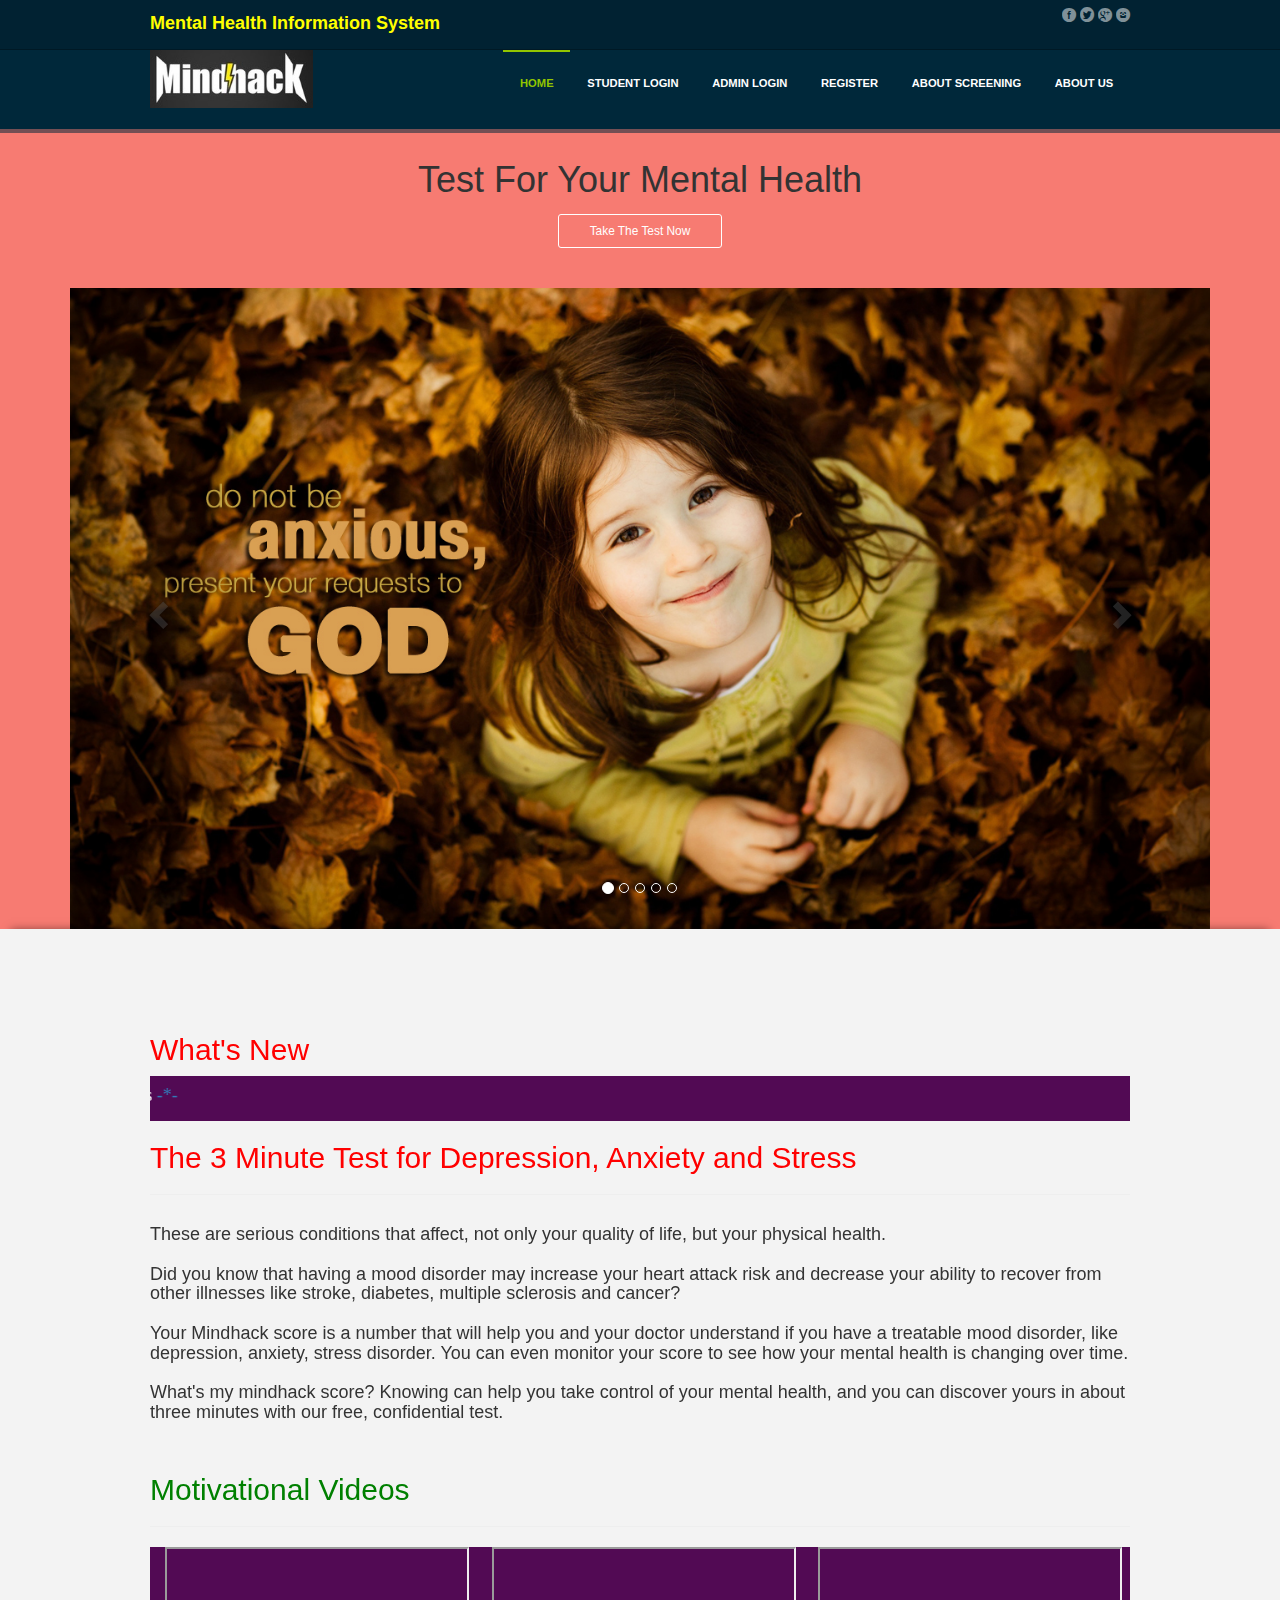
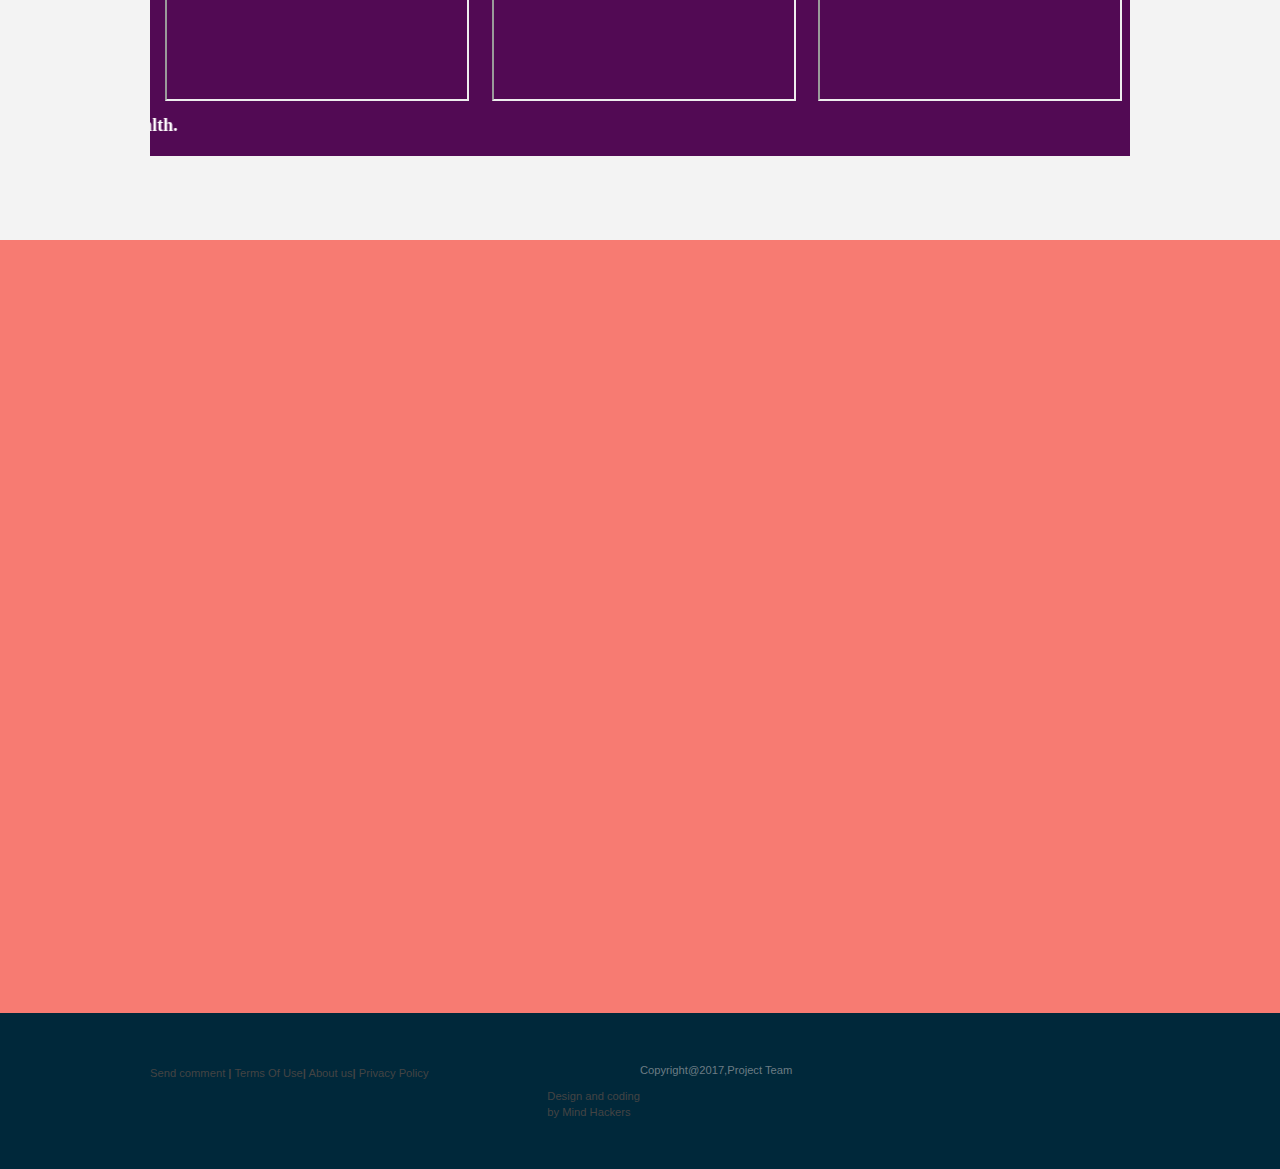
<file: index.html>
<!DOCTYPE html>
<html lang="en-US">
   <head>
      <meta charset="UTF-8">
      <meta name="viewport" content="width=device-width" />
      <title>Mental health information system</title>
      <link rel="stylesheet" href="css/components.css">
      <link rel="stylesheet" href="css/responsee.css">
      <link rel="stylesheet" href="owl-carousel/owl.carousel.css">
      <link rel="stylesheet" href="owl-carousel/owl.theme.css">
	  <link rel="stylesheet" href="https://maxcdn.bootstrapcdn.com/bootstrap/3.3.7/css/bootstrap.min.css">
  <script src="https://ajax.googleapis.com/ajax/libs/jquery/3.2.1/jquery.min.js"></script>
  <script src="https://maxcdn.bootstrapcdn.com/bootstrap/3.3.7/js/bootstrap.min.js"></script>
      <!-- CUSTOM STYLE -->
      <link rel="stylesheet" href="css/template-style.css">
      <link href='http://fonts.googleapis.com/css?family=Open+Sans:400,300,600,700,800&subset=latin,latin-ext' rel='stylesheet' type='text/css'>
      <script type="text/javascript" src="js/jquery-1.8.3.min.js"></script>
      <script type="text/javascript" src="js/jquery-ui.min.js"></script>    
      <script type="text/javascript" src="js/modernizr.js"></script>
      <script type="text/javascript" src="js/responsee.js"></script>
      <script type="text/javascript" src="js/template-scripts.js"></script>
    	  
                 
      <!--[if lt IE 9]>
	      <script src="http://html5shiv.googlecode.com/svn/trunk/html5.js"></script>
        <script src="http://css3-mediaqueries-js.googlecode.com/svn/trunk/css3-mediaqueries.js"></script>
      <![endif]-->
   </head>
   <body class="size-1140" style=" background-color:rgba(244, 67, 54, 0.7) ;">
      <!-- TOP NAV WITH LOGO -->
      <header>
         <div id="topbar">
            <div class="line">
               <div class="s-12 m-6 l-6">

                  <p><strong><h4 style="color:yellow">Mental Health Information System</h4></strong></p>
               </div>
               <div class="s-12 m-6 l-6">
                  <div class="social right">
                    <a href="http://www.facebook.com"><i class="icon-facebook_circle"></i></a> <a href="http://www.twitter.com"><i class="icon-twitter_circle"></i></a> <a href="http://www.googleplus.com"><i class="icon-google_plus_circle"></i></a> <a href="http://www.instagram.com"><i class="icon-instagram_circle"></i></a>
                  </div>
               </div>
            </div>  
         </div> 
         <nav>
            <div class="line">
               <div class="s-12 l-2">

                  <div class="right">
<img src="img/images1.jpg"/></div>

               </div>
               <div class="top-nav s-12 l-10">
                  <p class="nav-text">Custom menu text</p>
                  <ul class="right">
                     <li class="active-item"><a href="home.php">Home</a></li>

                     <li><a href="signin.php">Student Login</a></li> 
                     <li><a href="admin.php">Admin Login</a></li>                    					 
                     <li><a href="signup.php">Register</a></li>
                     <li><a href="services.php">About Screening</a></li>
                     <li><a href="aboutus.php">About Us</a></li>
                  </ul>
               </div>
            </div>
         </nav>
      </header>
<br><br><br>  
      <section>
	  <br><br><br> <br>   
	  <div class=" hover-slide text-center">   
             <div class="line">

               <h1>Test For Your Mental Health</h1>
               <p></p>

               <div class="s-12 m-4 l-2 center"><a class="white-btn" href="signin.php">Take The Test Now</a></div>

            </div>
    </div>
	<br><br>
	  <div class="container">
           <div id="myCarousel" class="carousel slide" data-ride="carousel">
    <!-- Indicators -->
    <ol class="carousel-indicators">
      <li data-target="#myCarousel" data-slide-to="0" class="active"></li>
		<li data-target="#myCarousel" data-slide-to="1"></li>
      <li data-target="#myCarousel" data-slide-to="2"></li>
      <li data-target="#myCarousel" data-slide-to="3"></li>
	  <li data-target="#myCarousel" data-slide-to="4"></li>
	  
    </ol>

    <!-- Wrapper for slides -->
    <div class="carousel-inner">
	
      <div class="item active">
        <img src="img/anxiety.jpg" alt="Los Angeles" width="100%" >
		
      </div>

      <div class="item">
        <img src="img/song.jpg" alt="Chicago" width="100%" >
      </div>
    
      <div class="item">
        <img src="img/green.jpg" alt="New york" width="100%" >
      </div>
	  <div class="item">
        <img src="img/i3.jpg" alt="New york" width="100%" >
      </div>
	  <div class="item">
        <img src="img/think.jpg" alt="Chicago" width="100%" >
      </div>
    </div>

    <!-- Left and right controls -->
    <a class="left carousel-control" href="#myCarousel" data-slide="prev">
      <span class="glyphicon glyphicon-chevron-left"></span>
      <span class="sr-only">Previous</span>
    </a>
    <a class="right carousel-control" href="#myCarousel" data-slide="next">
      <span class="glyphicon glyphicon-chevron-right"></span>
      <span class="sr-only">Next</span>
    </a>
  </div>
  </div>
         
         <!-- FEATURES -->

         <!-- ABOUT US -->
         
        
         <div id="latest-news" >
            <div class="line">
			<h2 style="color:red">What's New</h2> 

			<div class="slideUp" style="background-color:#520a54"id="news-bar">
<marquee direction="right" scrollamount="3" behavior="scroll" onmouseover="this.stop()" onmouseout="this.start()">

<i><h4>
<a style="color:white" href="signin.php" class="hvr-float">Try Our Healthy Living Classes</a><a> -*- </a>
<a style="color:white" href="signin.php" class="hvr-float">Resilency Classes</a><a> -*- </a>
<a style="color:white" href="signin.php" class="hvr-float">Natural Therapy Classes</a><a> -*- </a>
</h4></i>

</marquee>
    </div>
              <h2 style="color:red">The 3 Minute Test for Depression, Anxiety and Stress</h2> 
			  <hr>
              <div class="margin">
			  
                <div class="s-12 m-12">
	 
        <h4><p>These are serious conditions that affect, not only your quality of life, but your
            physical health.<br />
            <br />
            Did you know that having a mood disorder may increase your heart attack risk and
            decrease your ability to recover from other illnesses like stroke, diabetes, multiple
            sclerosis and cancer?<br />
            <br />
            Your Mindhack score is a number that will help you and your doctor understand if you have
            a treatable mood disorder, like depression, anxiety, stress disorder. You can even monitor your score to see how your mental health is
            changing over time.<br />
            <br />
            What's my mindhack score? Knowing can help you take control of your mental health, and you can
            discover yours in about three minutes with our free, confidential test.
            <br /></p></h4>
<br><br>
                    </div>
                  </div>
				  <h2 style="color:green">Motivational Videos</h2> 
			  <hr>
<div class="col-md-2">

 <iframe   src="https://www.youtube.com/embed/KoM3No85uTk?autoplay=0">
</iframe>
</div>
<div class="col-md-offset-2 col-md-2">

 <iframe  src="https://www.youtube.com/embed/udZtsIz3d_U?autoplay=0">
</iframe>
</div> 

<div class="col-md-offset-2 col-md-2 ">
 <iframe   src="https://www.youtube.com/embed/gJPbyHERoYU?autoplay=0">
</iframe>

</div>
<div class="slideUp" style="background-color:#520a54"id="news-bar">
			

<marquee direction="right" scrollamount="3" behavior="scroll" onmouseover="this.stop()" onmouseout="this.start()">

<i><h4>
<label style="color:white" href="signin.php" class="hvr-float">Find joy, peace and contentment in your life & reduce the impact of stress on your health.</label>

</h4></i>

</marquee>
    </div> 
</div> 
               
	</div>
	
         <!-- MAP -->
         <div >  	  
<iframe  src="https://www.google.com/maps/embed?pb=!1m18!1m12!1m3!1d254.43989011936358!2d81.8983539960474!3d25.341992172146952!2m3!1f0!2f39.443592!3f0!3m2!1i1024!2i768!4f35!3m3!1m2!1s0x0%3A0x793f1644785681b1!2sUnited+College+of+Engineering+and+Management!5e1!3m2!1sen!2sin!4v1503742523540" width="1366" height="768" frameborder="0" style="border:0" allowfullscreen>
</iframe>
        </div>
      </section>
      
	  
      <!-- FOOTER -->
      <footer>
         <div class="line">
		 
		 <div class="s-12 l-6">

               <a class="left" href="contact.jsp" title="Responsee - lightweight responsive framework">Send comment			   <b>|</b>
                   <href="aboutus.html" title="Responsee - lightweight responsive framework">Terms Of Use<b>|</b>
	<href="aboutus.html" title="Responsee - lightweight responsive framework">About us<b>|</b>
<href="aboutus.html" title="Responsee - lightweight responsive framework">Privacy Policy</a>
			   </div>
            <div class="s-12 l-6">

               <p>Copyright@2017,Project Team</p>
               
            </div>
            <div class="s-12 l-6">

               <a class="right" href="http://www.myresponsee.com" title="Responsee - lightweight responsive framework">Design and coding<br> by Mind Hackers</a>

            </div>
         </div>
      </footer>
      <script type="text/javascript" src="owl-carousel/owl.carousel.js"></script>
      <script type="text/javascript">
         jQuery(document).ready(function($) {
            var theme_slider = $("#owl-demo");
            $("#owl-demo").owlCarousel({
                navigation: false,
                slideSpeed: 300,
                paginationSpeed: 400,
                autoPlay: 6000,
                addClassActive: true,
             // transitionStyle: "fade",
                singleItem: true
            });
            $("#owl-demo2").owlCarousel({
                slideSpeed: 300,
                autoPlay: true,
                navigation: true,
                navigationText: ["&#xf007","&#xf006"],
                pagination: false,
                singleItem: true
            });
        
            // Custom Navigation Events
            $(".next-arrow").click(function() {
                theme_slider.trigger('owl.next');
            })
            $(".prev-arrow").click(function() {
                theme_slider.trigger('owl.prev');
            })     
        }); 
      </script>
   </body>
</html>
</file>
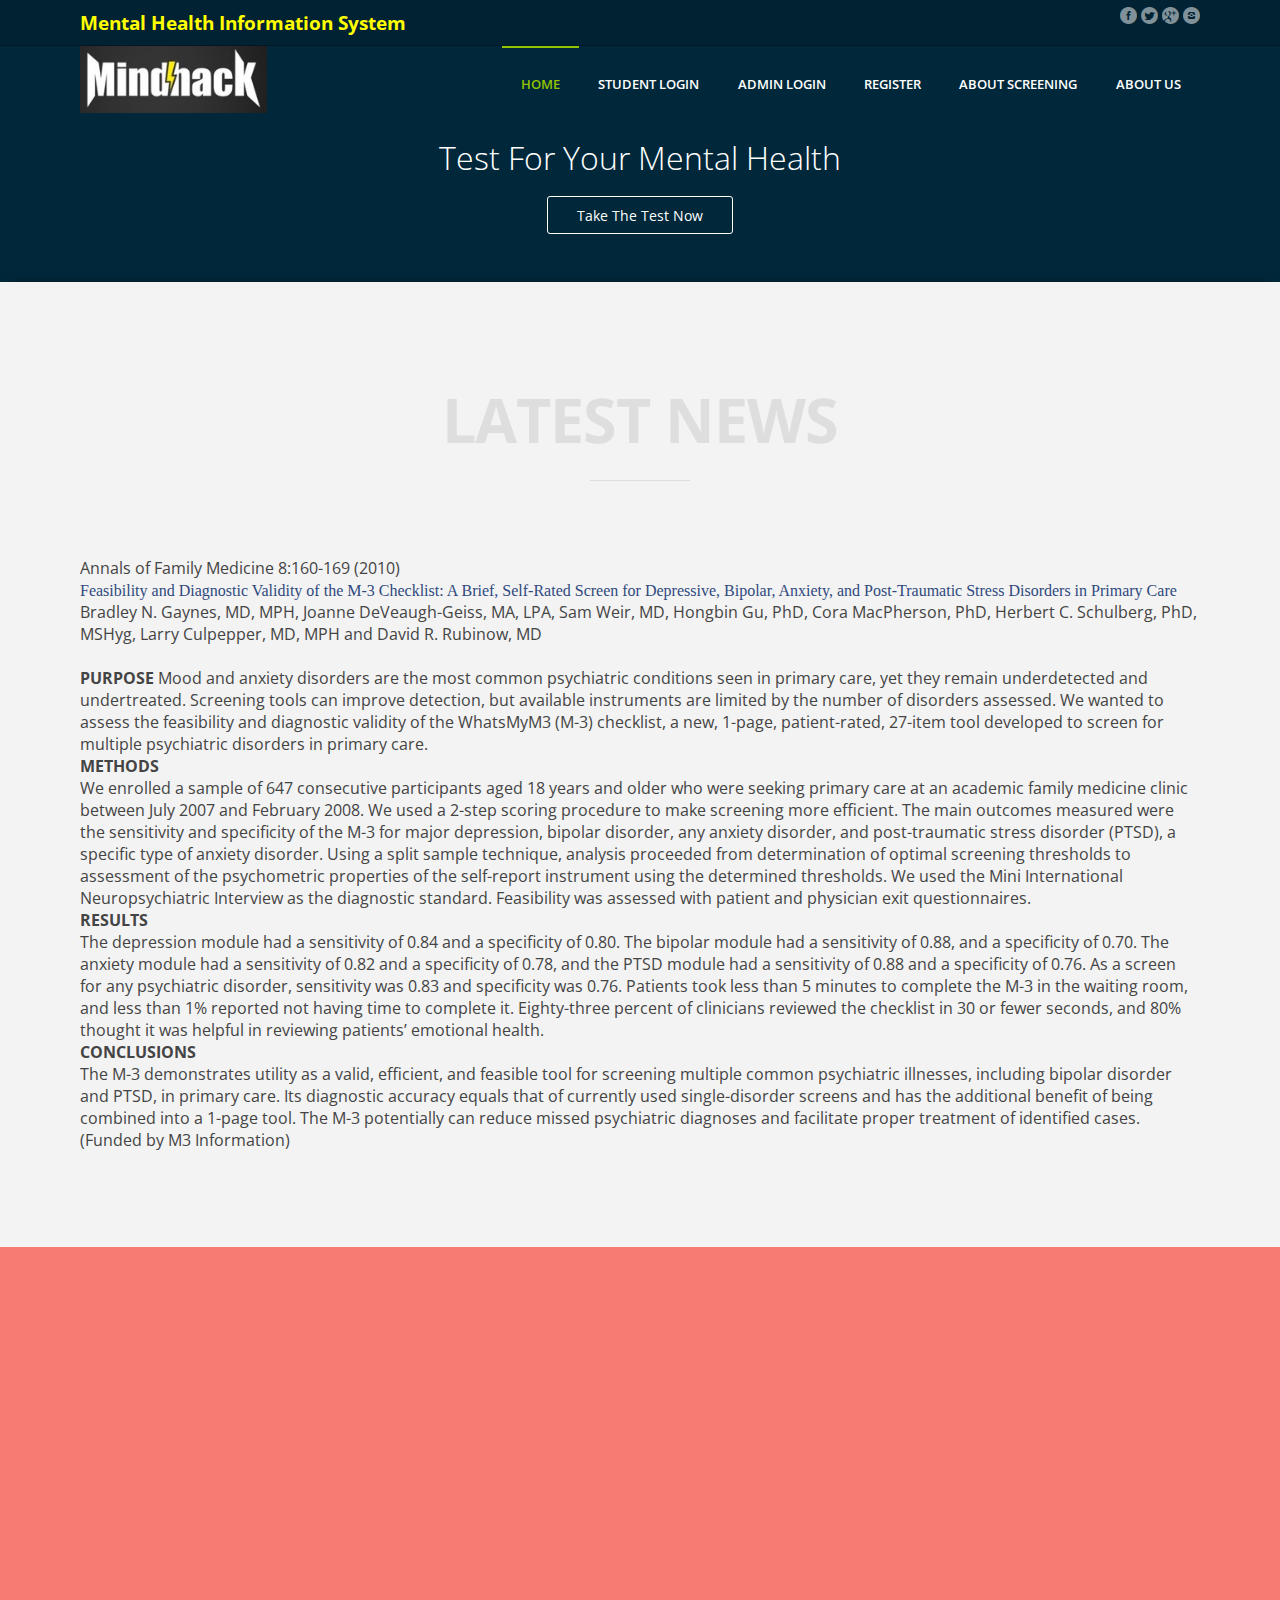
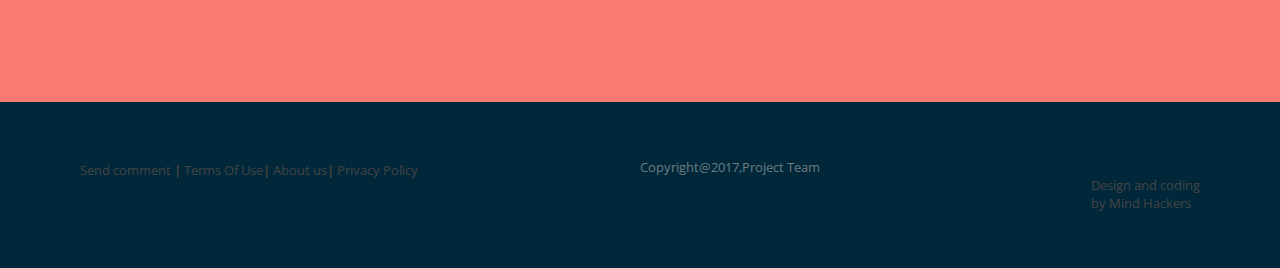
<file: news.html>
<!DOCTYPE html>
<html lang="en-US">
   <head>
      <meta charset="UTF-8">
      <meta name="viewport" content="width=device-width" />
     <title>Mental health information system</title>
      <link rel="stylesheet" href="css/components.css">
      <link rel="stylesheet" href="css/responsee.css">
      <link rel="stylesheet" href="owl-carousel/owl.carousel.css">
      <link rel="stylesheet" href="owl-carousel/owl.theme.css">
      <!-- CUSTOM STYLE -->
      <link rel="stylesheet" href="css/template-style.css">
      <link href='http://fonts.googleapis.com/css?family=Open+Sans:400,300,600,700,800&subset=latin,latin-ext' rel='stylesheet' type='text/css'>
      <script type="text/javascript" src="js/jquery-1.8.3.min.js"></script>
      <script type="text/javascript" src="js/jquery-ui.min.js"></script>    
      <script type="text/javascript" src="js/modernizr.js"></script>
      <script type="text/javascript" src="js/responsee.js"></script>
      <script type="text/javascript" src="js/template-scripts.js"></script> 
                 
      <!--[if lt IE 9]>
	      <script src="http://html5shiv.googlecode.com/svn/trunk/html5.js"></script>
        <script src="http://css3-mediaqueries-js.googlecode.com/svn/trunk/css3-mediaqueries.js"></script>
      <![endif]-->
   </head>
      <body class="size-1140" style=" background-color:rgba(244, 67, 54, 0.7) ;">

      <!-- TOP NAV WITH LOGO -->
      <header>
         <div id="topbar">
            <div class="line">
               <div class="s-12 m-6 l-6">

                    <p><strong><h4 style="color:yellow">Mental Health Information System</h4></strong></p>

               </div>
               <div class="s-12 m-6 l-6">
                  <div class="social right">
                   <a href="http://www.facebook.com"><i class="icon-facebook_circle"></i></a> <a href="http://www.twitter.com"><i class="icon-twitter_circle"></i></a> <a href="http://www.googleplus.com"><i class="icon-google_plus_circle"></i></a> <a href="http://www.instagram.com"><i class="icon-instagram_circle"></i></a>
                  </div>
               </div>
            </div>  
         </div> 
         <nav>
            <div class="line">
               <div class="s-12 l-2">

<div class="right">
<img src="img/images1.jpg"/></div>
               </div>
               <div class="top-nav s-12 l-10">
                  <p class="nav-text">Custom menu text</p>
                  <ul class="right">
                     <li class="active-item"><a href="home.php">Home</a></li>

                     <li><a href="signin.php">Student Login</a></li> 
                     <li><a href="admin.php">Admin Login</a></li>                    					 
                     <li><a href="signup.php">Register</a></li>
                     <li><a href="services.php">About Screening</a></li>
                     <li><a href="aboutus.php">About Us</a></li>
                  </ul>
               </div>
            </div>
         </nav>
      </header> 
      <section>
         
         <!-- FIRST BLOCK -->
         <div id="first-block">
             <div class="line">
<br><br><br><br>
               <h1>Test For Your Mental Health</h1>
               <p></p>

               <div class="s-12 m-4 l-2 center"><a class="white-btn" href="signin.php">Take The Test Now</a></div>

            </div>
         </div>
         <!-- FEATURES -->

         <!-- ABOUT US -->
         
        
         <div id="latest-news">
            <div class="line">
              <h2 class="section-title">Latest News</h2> 
              <div class="margin">
                <div class="s-12">
                  
                   Annals of Family Medicine 8:160-169 (2010)
</b>
<p><i>
<font color="#2f497e">
Feasibility and Diagnostic Validity of the M-3 Checklist: A Brief, Self-Rated Screen for Depressive, Bipolar, Anxiety, and Post-Traumatic Stress Disorders in Primary Care
</p></i></font color = blue>
Bradley N. Gaynes, MD, MPH, Joanne DeVeaugh-Geiss, MA, LPA, Sam Weir, MD, Hongbin Gu, PhD, Cora MacPherson, PhD, Herbert C. Schulberg, PhD, MSHyg, Larry Culpepper, MD, MPH and David R. Rubinow, MD <br>
</br>
<b>
<p>
PURPOSE 
</b>
Mood and anxiety disorders are the most common psychiatric conditions seen in primary care, yet they remain underdetected and undertreated. Screening tools can improve detection, but available instruments are limited by the number of disorders assessed. We wanted to assess the feasibility and diagnostic validity of the WhatsMyM3 (M-3) checklist, a new, 1-page, patient-rated, 27-item tool developed to screen for multiple psychiatric disorders in primary care. <b></b>
</p>
<b>
METHODS
</b></p>
We enrolled a sample of 647 consecutive participants aged 18 years and older who were seeking primary care at an academic family medicine clinic between July 2007 and February 2008. We used a 2-step scoring procedure to make screening more efficient. The main outcomes measured were the sensitivity and specificity of the M-3 for major depression, bipolar disorder, any anxiety disorder, and post-traumatic stress disorder (PTSD), a specific type of anxiety disorder. Using a split sample technique, analysis proceeded from determination of optimal screening thresholds to assessment of the psychometric properties of the self-report instrument using the determined thresholds. We used the Mini International Neuropsychiatric Interview as the diagnostic standard. Feasibility was assessed with patient and physician exit questionnaires. 
</p>
<b>
RESULTS 
</b></p>
The depression module had a sensitivity of 0.84 and a specificity of 0.80. The bipolar module had a sensitivity of 0.88, and a specificity of 0.70. The anxiety module had a sensitivity of 0.82 and a specificity of 0.78, and the PTSD module had a sensitivity of 0.88 and a specificity of 0.76. As a screen for any psychiatric disorder, sensitivity was 0.83 and specificity was 0.76. Patients took less than 5 minutes to complete the M-3 in the waiting room, and less than 1% reported not having time to complete it. Eighty-three percent of clinicians reviewed the checklist in 30 or fewer seconds, and 80% thought it was helpful in reviewing patients’ emotional health. 
</p>
<b>
CONCLUSIONS 
</b></p>
The M-3 demonstrates utility as a valid, efficient, and feasible tool for screening multiple common psychiatric illnesses, including bipolar disorder and PTSD, in primary care. Its diagnostic accuracy equals that of currently used single-disorder screens and has the additional benefit of being combined into a 1-page tool. The M-3 potentially can reduce missed psychiatric diagnoses and facilitate proper treatment of identified cases. 

</p>
(Funded by M3 Information)
&nbsp;
              
            </p>
        </div> 
                    
                </div>  
              </div>
            </div>
         </div>          
        
         <!-- MAP -->
         <div id="map-block">  	  
            <iframe src="https://www.google.com/maps/embed?pb=!1m18!1m12!1m3!1d1247814.3661917313!2d16.569872019090596!3d48.23131953825178!2m3!1f0!2f0!3f0!3m2!1i1024!2i768!4f13.1!3m3!1m2!1s0x476c8cbf758ecb9f%3A0xddeb1d26bce5eccf!2sGallayova+2150%2F19%2C+841+02+D%C3%BAbravka!5e0!3m2!1ssk!2ssk!4v1440344568394" width="100%" height="450" frameborder="0" style="border:0"></iframe>
         </div>
      </section>
	  
      <!-- FOOTER -->
      <footer>
         <div class="line">
		 
		 <div class="s-12 l-6">

               <a class="left" href="contact.jsp" title="Responsee - lightweight responsive framework">Send comment			   <b>|</b>
                   <href="aboutus.html" title="Responsee - lightweight responsive framework">Terms Of Use<b>|</b>
	<href="aboutus.html" title="Responsee - lightweight responsive framework">About us<b>|</b>
<href="aboutus.html" title="Responsee - lightweight responsive framework">Privacy Policy</a>
			   </div>
            <div class="s-12 l-6">

               <p>Copyright@2017,Project Team</p>
               
            </div>
            <div class="s-12 l-6">

               <a class="right" href="http://www.myresponsee.com" title="Responsee - lightweight responsive framework">Design and coding<br>by Mind Hackers</a>

            </div>
         </div>
      </footer>
      <script type="text/javascript" src="owl-carousel/owl.carousel.js"></script>
      <script type="text/javascript">
         jQuery(document).ready(function($) {
            var theme_slider = $("#owl-demo");
            $("#owl-demo").owlCarousel({
                navigation: false,
                slideSpeed: 300,
                paginationSpeed: 400,
                autoPlay: 6000,
                addClassActive: true,
             // transitionStyle: "fade",
                singleItem: true
            });
            $("#owl-demo2").owlCarousel({
                slideSpeed: 300,
                autoPlay: true,
                navigation: true,
                navigationText: ["&#xf007","&#xf006"],
                pagination: false,
                singleItem: true
            });
        
            // Custom Navigation Events
            $(".next-arrow").click(function() {
                theme_slider.trigger('owl.next');
            })
            $(".prev-arrow").click(function() {
                theme_slider.trigger('owl.prev');
            })     
        }); 
      </script>
   </body>
</html>
</file>
<file: css/components.css>
/*
 * Components CSS - v3 - 2015-08-22
 * http://www.myresponsee.com
 * Copyright 2015, Vision Design - graphic zoo
 * Free to use under the MIT license.
*/
/* Tabs */
.tab-item {
  background: none repeat scroll 0 0 #fff;
  display: none;
  padding: 1.25em 0;
}
.tab-item.tab-active {
  display: block;
}
.tab-content > .tab-label {
  display: none;
}
.tab-nav > .tab-label {
  float:left;
}
a.tab-label, a.tab-label:link, a.tab-label:visited, a.tab-label:hover {
  background: none repeat scroll 0 0 #262626;
  color: #fff;
  margin-right: 1px;
  padding: 0.625em 1.25em;
  transition: background 0.20s linear 0s;
  -o-transition: background 0.20s linear 0s;
  -ms-transition: background 0.20s linear 0s;
  -moz-transition: background 0.20s linear 0s;
  -webkit-transition: background 0.20s linear 0s;
}
a.tab-label:hover,a.tab-label.active-btn {
  background: none repeat scroll 0 0 #999;
}
.tab-label.active-btn {
  cursor: default;
}
.tab-content {
  text-align: left;
}
@media screen and (max-width:768px) {    
  .tab-nav > .tab-label {
    margin: 0.5px 0;
    width: 100%;
  }
}
/* Custom forms */
form.customform input, form.customform select, form.customform textarea, form.customform button {
 font-size:0.9em;
 font-family:inherit;
 margin-bottom:1.25em;
} 
form.customform input, form.customform select {height: 2.7em;}
form.customform input, form.customform textarea, form.customform select { 
 background: none repeat scroll 0 0 #F5F5F5;
 transition: background 0.20s linear 0s;
 -o-transition: background 0.20s linear 0s;
 -ms-transition: background 0.20s linear 0s;
 -moz-transition: background 0.20s linear 0s;
 -webkit-transition: background 0.20s linear 0s;
}
form.customform input:hover, form.customform textarea:hover, form.customform select:hover, form.customform input:focus, form.customform textarea:focus, form.customform select:focus {background: none repeat scroll 0 0 #fff;}
form.customform input, form.customform textarea, form.customform select {
 background: none repeat scroll 0 0 #F5F5F5;
 border: 1px solid #E0E0E0;
 padding: 0.625em;
 width: 100%;
}
form.customform input[type="file"] {
 border: 1px solid #E0E0E0;
 height: auto;
 max-height: 2.7em;
 min-height: 2.7em;
 padding: 0.4em;
 width: 100%;
}
form.customform input[type="radio"], form.customform input[type="checkbox"] {
 margin-right: 0.625em;
 width:auto;
 padding:0;
 height:auto;
}
form.customform option {padding: 0.625em;}
form.customform select[multiple="multiple"] {height: auto;}
form.customform button {
 width: 100%;
 background: none repeat scroll 0 0 #444;
 border: 0 none;
 color: #fff;
 height: 2.7em;
 padding: 0.625em;
 cursor:pointer;
 width: 100%;
 transition: background 0.20s linear 0s;
 -o-transition: background 0.20s linear 0s;
 -ms-transition: background 0.20s linear 0s;
 -moz-transition: background 0.20s linear 0s;
 -webkit-transition: background 0.20s linear 0s;
}	
form.customform button:hover {background: none repeat scroll 0 0 #666;}
/* Icon font - MFG labs */
@font-face {
  font-family: 'mfg';
    src: url('../font/mfglabsiconset-webfont.eot');
    src: url('../font/mfglabsiconset-webfont.svg#mfg_labs_iconsetregular') format('svg'),
   		   url('../font/mfglabsiconset-webfont.eot?#iefix') format('embedded-opentype'),
         url('../font/mfglabsiconset-webfont.woff') format('woff'),
         url('../font/mfglabsiconset-webfont.ttf') format('truetype');
    font-weight: normal;
    font-style: normal;
}
i, .icon {
  font-family: 'mfg';
  font-size: 1em;
  font-style: normal;
  font-weight: normal;
  color:#e3e3e3;
}
.icon2x {font-size: 2em;}
.icon3x {font-size: 3em;}
.gradient {
  color: #999;
  text-shadow: 1px 1px 1px rgba(27, 27, 27, 0.19);
  transition: all 0.1s ease-in-out 0s;
}
.gradient:hover, .gradient .current {
  color: #eee;
  text-shadow: 0 0 3px rgba(255, 255, 255, 0.25);
}
.icon-cloud:before { content: "\2601"; }
.icon-at:before { content: "\0040"; }
.icon-plus:before { content: "\002B"; }
.icon-minus:before { content: "\2212"; }
.icon-arrow_up:before { content: "\2191"; }
.icon-arrow_down:before { content: "\2193"; }
.icon-arrow_right:before { content: "\2192"; }
.icon-arrow_left:before { content: "\2190"; }
.icon-chevron_down:before { content: "\f004"; }
.icon-chevron_up:before { content: "\f005"; }
.icon-chevron_right:before { content: "\f006"; }
.icon-chevron_left:before { content: "\f007"; }
.icon-reorder:before { content: "\f008"; }
.icon-list:before { content: "\f009"; }
.icon-reorder_square:before { content: "\f00a"; }
.icon-reorder_square_line:before { content: "\f00b"; }
.icon-coverflow:before { content: "\f00c"; }
.icon-coverflow_line:before { content: "\f00d"; }
.icon-pause:before { content: "\f00e"; }
.icon-play:before { content: "\f00f"; }
.icon-step_forward:before { content: "\f010"; }
.icon-step_backward:before { content: "\f011"; }
.icon-fast_forward:before { content: "\f012"; }
.icon-fast_backward:before { content: "\f013"; }
.icon-cloud_upload:before { content: "\f014"; }
.icon-cloud_download:before { content: "\f015"; }
.icon-data_science:before { content: "\f016"; }
.icon-data_science_black:before { content: "\f017"; }
.icon-globe:before { content: "\f018"; }
.icon-globe_black:before { content: "\f019"; }
.icon-math_ico:before { content: "\f01a"; }
.icon-math:before { content: "\f01b"; }
.icon-math_black:before { content: "\f01c"; }
.icon-paperplane_ico:before { content: "\f01d"; }
.icon-paperplane:before { content: "\f01e"; }
.icon-paperplane_black:before { content: "\f01f"; }
.icon-color_balance:before { content: "\f020"; }
.icon-star:before { content: "\2605"; }
.icon-star_half:before { content: "\f022"; }
.icon-star_empty:before { content: "\2606"; }
.icon-star_half_empty:before { content: "\f024"; }
.icon-reload:before { content: "\f025"; }
.icon-heart:before { content: "\2665"; }
.icon-heart_broken:before { content: "\f028"; }
.icon-hashtag:before { content: "\f029"; }
.icon-reply:before { content: "\f02a"; }
.icon-retweet:before { content: "\f02b"; }
.icon-signin:before { content: "\f02c"; }
.icon-signout:before { content: "\f02d"; }
.icon-download:before { content: "\f02e"; }
.icon-upload:before { content: "\f02f"; }
.icon-placepin:before { content: "\f031"; }
.icon-display_screen:before { content: "\f032"; }
.icon-tablet:before { content: "\f033"; }
.icon-smartphone:before { content: "\f034"; }
.icon-connected_object:before { content: "\f035"; }
.icon-lock:before { content: "\F512"; }
.icon-unlock:before { content: "\F513"; }
.icon-camera:before { content: "\F4F7"; }
.icon-isight:before { content: "\f039"; }
.icon-video_camera:before { content: "\f03a"; }
.icon-random:before { content: "\f03b"; }
.icon-message:before { content: "\F4AC"; }
.icon-discussion:before { content: "\f03d"; }
.icon-calendar:before { content: "\F4C5"; }
.icon-ringbell:before { content: "\f03f"; }
.icon-movie:before { content: "\f040"; }
.icon-mail:before { content: "\2709"; }
.icon-pen:before { content: "\270F"; }
.icon-settings:before { content: "\9881"; }
.icon-measure:before { content: "\f044"; }
.icon-vector:before { content: "\f045"; }
.icon-vector_pen:before { content: "\2712"; }
.icon-mute_on:before { content: "\f047"; }
.icon-mute_off:before { content: "\f048"; }
.icon-home:before { content: "\2302"; }
.icon-sheet:before { content: "\f04a"; }
.icon-arrow_big_right:before { content: "\21C9"; }
.icon-arrow_big_left:before { content: "\21C7"; }
.icon-arrow_big_down:before { content: "\21CA"; }
.icon-arrow_big_up:before { content: "\21C8"; }
.icon-dribbble_circle:before { content: "\f04f"; }
.icon-dribbble:before { content: "\f050"; }
.icon-facebook_circle:before { content: "\f051"; }
.icon-facebook:before { content: "\f052"; }
.icon-git_circle_alt:before { content: "\f053"; }
.icon-git_circle:before { content: "\f054"; }
.icon-git:before { content: "\f055"; }
.icon-octopus:before { content: "\f056"; }
.icon-twitter_circle:before { content: "\f057"; }
.icon-twitter:before { content: "\f058"; }
.icon-google_plus_circle:before { content: "\f059"; }
.icon-google_plus:before { content: "\f05a"; }
.icon-linked_in_circle:before { content: "\f05b"; }
.icon-linked_in:before { content: "\f05c"; }
.icon-instagram:before { content: "\f05d"; }
.icon-instagram_circle:before { content: "\f05e"; }
.icon-mfg_icon:before { content: "\f05f"; }
.icon-xing:before { content: "\F532"; }
.icon-xing_circle:before { content: "\F533"; }
.icon-mfg_icon_circle:before { content: "\f060"; }
.icon-user:before { content: "\f061"; }
.icon-user_male:before { content: "\f062"; }
.icon-user_female:before { content: "\f063"; }
.icon-users:before { content: "\f064"; }
.icon-file_open:before { content: "\F4C2"; }
.icon-file_close:before { content: "\f067"; }
.icon-file_alt:before { content: "\f068"; }
.icon-file_close_alt:before { content: "\f069"; }
.icon-attachment:before { content: "\f06a"; }
.icon-check:before { content: "\2713"; }
.icon-cross_mark:before { content: "\274C"; }
.icon-cancel_circle:before { content: "\F06E"; }
.icon-check_circle:before { content: "\f06d"; }
.icon-magnifying:before { content: "\F50D"; }
.icon-inbox:before { content: "\f070"; }
.icon-clock:before { content: "\23F2"; }
.icon-stopwatch:before { content: "\23F1"; }
.icon-hourglass:before { content: "\231B"; }
.icon-trophy:before { content: "\f074"; }
.icon-unlock_alt:before { content: "\F075"; }
.icon-lock_alt:before { content: "\F510"; }
.icon-arrow_doubled_right:before { content: "\21D2"; }
.icon-arrow_doubled_left:before { content: "\21D0"; }
.icon-arrow_doubled_down:before { content: "\21D3"; }
.icon-arrow_doubled_up:before { content: "\21D1"; }
.icon-link:before { content: "\f07B"; }
.icon-warning:before { content: "\2757"; }
.icon-warning_alt:before { content: "\2755"; }
.icon-magnifying_plus:before { content: "\f07E"; }
.icon-magnifying_minus:before { content: "\f07F"; }
.icon-white_question:before { content: "\2754"; }
.icon-black_question:before { content: "\2753"; }
.icon-stop:before { content: "\f080"; }
.icon-share:before { content: "\f081"; }
.icon-eye:before { content: "\f082"; }
.icon-trash_can:before { content: "\f083"; }
.icon-hard_drive:before { content: "\f084"; }
.icon-information_black:before { content: "\f085"; }
.icon-information_white:before { content: "\f086"; }
.icon-printer:before { content: "\f087"; }
.icon-letter:before { content: "\f088"; }
.icon-soundcloud:before { content: "\f089"; }
.icon-soundcloud_circle:before { content: "\f08A"; }
.icon-anchor:before { content: "\2693"; }
.icon-female_sign:before { content: "\2640"; }
.icon-male_sign:before { content: "\2642"; }
.icon-joystick:before { content: "\F514"; }
.icon-high_voltage:before { content: "\26A1"; }
.icon-fire:before { content: "\F525"; }
.icon-newspaper:before { content: "\F4F0"; }
.icon-chart:before { content: "\F526"; }
.icon-spread:before { content: "\F527"; }
.icon-spinner_1:before { content: "\F528"; }
.icon-spinner_2:before { content: "\F529"; }
.icon-chart_alt:before { content: "\F530"; }
.icon-label:before { content: "\F531"; }
.icon-brush:before { content: "\E000"; }
.icon-refresh:before { content: "\E001"; }
.icon-node:before { content: "\E002"; }
.icon-node_2:before { content: "\E003"; }
.icon-node_3:before { content: "\E004"; }
.icon-link_2_nodes:before { content: "\E005"; }
.icon-link_3_nodes:before { content: "\E006"; }
.icon-link_loop_nodes:before { content: "\E007"; }
.icon-node_size:before { content: "\E008"; }
.icon-node_color:before { content: "\E009"; }
.icon-layout_directed:before { content: "\E010"; }
.icon-layout_radial:before { content: "\E011"; }
.icon-layout_hierarchical:before { content: "\E012"; }
.icon-node_link_direction:before { content: "\E013"; }
.icon-node_link_short_path:before { content: "\E014"; }
.icon-node_cluster:before { content: "\E015"; }
.icon-display_graph:before { content: "\E016"; }
.icon-node_link_weight:before { content: "\E017"; }
.icon-more_node_links:before { content: "\E018"; }
.icon-node_shape:before { content: "\E00A"; }
.icon-node_icon:before { content: "\E00B"; }
.icon-node_text:before { content: "\E00C"; }
.icon-node_link_text:before { content: "\E00D"; }
.icon-node_link_color:before { content: "\E00E"; }
.icon-node_link_shape:before { content: "\E00F"; }
.icon-credit_card:before { content: "\F4B3"; }
.icon-disconnect:before { content: "\F534"; }
.icon-graph:before { content: "\F535"; }
.icon-new_user:before { content: "\F536"; }
</file>
<file: css/responsee.css>
/*
 * Responsee CSS - v3 - 2015-08-22
 * http://www.myresponsee.com
 * Copyright 2015, Vision Design - graphic zoo
 * Free to use under the MIT license.
*/
* {  
  -webkit-box-sizing:border-box;
	-moz-box-sizing:border-box;
	box-sizing:border-box;
	margin:0;	
  }
body {
	background:none repeat scroll 0 0 #d3d3d3;
	font-size:100%;
  font-family:"Open Sans",Arial,sans-serif;
  color:#444;
  }
h1, h2, h3, h4, h5, h6 {
  color:#444;
  font-weight: normal;
  margin:0.2em 0 0.2em 0;    
}
h1 {font-size:2.4em;}
h2 {font-size:2em;}  
h3 {font-size:1.6em;}  
h4 {font-size:1.2em;}  
h5 {font-size:1em;}  
h6 {font-size:0.9em;}    
a, a:link, a:visited, a:hover, a:active {
	text-decoration:none;
  color:#444;
	}
img {
  border:0;
  display:block;
	height:auto;
	max-width:100%;
  width:auto;
	}
.owl-item img, .full-img {
  max-width: none;
	width:100%;
	}  
table {
	background:none repeat scroll 0 0 #fff;
	border:1px solid #D0D0D0;
	border-collapse:collapse;
	border-spacing:0;
	text-align:left;
	width:100%;
	}
table tr td, table tr th {padding:0.625em;}
table tfoot, table thead {background:none repeat scroll 0 0 #e0e0e0;}
table tr:nth-of-type(2n) {background:none repeat scroll 0 0 #e0e0e0;}
th {border-right:1px solid #fff;}
td {border-right:1px solid #e0e0e0;}
.size-960 .line {
  margin:0 auto;
  max-width:60em;
  padding:0 0.625em;
}
.size-1140 .line {
  margin:0 auto;
  max-width:71.25em;
  padding:0 0.625em;
}
.size-960.align-content-left .line,.size-1140.align-content-left .line {margin-left:0;}
form {line-height:1.4em;}
nav {
  display:block;
  width:100%;
  background:#262626;
}
.line:after,nav:after,.center:after,.box:after {
  clear:both;
  content:".";
  display:block;
  height:0;
  line-height:0;
  visibility:hidden;
}
.top-nav ul {padding:0;}
.top-nav ul ul {
  position:absolute;
  background:#262626;
}
.top-nav li {
  float:left;
  list-style:none outside none;
  cursor:pointer;
}
.top-nav li a {
  padding:1.25em;
  display:block;
  color:#fff; 
}
.top-nav li ul li a {
  background:none repeat scroll 0 0 #222;
  min-width:100%;
  padding:0.625em;
}
.top-nav li a:hover, .aside-nav li a:hover {background:#999;}
.top-nav li ul {display:none;}
.top-nav li ul li {
  float:none;
  list-style:none outside none;
  min-width:100%;
  padding:0;
}
.top-nav li ul li ul li {
  float:none;
  list-style:none outside none;
  min-width:100%;
  padding:0;
}
.count-number {
  background:none repeat scroll 0 0 #777;
  -webkit-border-radius:10em;
  -moz-border-radius:10em;
  border-radius:10em;
  display:inline-block;
  font-size:0.7em;
  line-height:1.8em;
  margin-left:0.3125em;
  text-align:center;
  width:1.8em;  
  color:#fff; 
  margin-bottom:-0.3125em; 
}
ul.chevron .count-number {display:none;}
ul.chevron .submenu > a:after, ul.chevron .sub-submenu > a:after,ul.chevron .aside-submenu > a:after, ul.chevron .aside-sub-submenu > a:after {
  content:"\f004";
  display:inline-block;
  font-family:mfg;
  font-size:0.7em;
  margin:0 0.625em;
}
.top-nav .active-item a {background:none repeat scroll 0 0 #999;}
.aside-nav > ul > li.active-item > a:link, .aside-nav > ul > li.active-item > a:visited {
  background:none repeat scroll 0 0 #999;
  color:#fff;
} 
@media screen and (min-width:769px) {
  .aside-nav .count-number {
	 margin-left:-1.25em;	
	 float:right;	
  }
  .top-nav li:hover > ul {
	 display:block;
	 z-index:10;
  }  
.top-nav li:hover > ul ul {
    left:100%;
    margin:-2.5em 0;
    width:100%;
  } 
}
.nav-text {display:none;}
.aside-nav li li a, .aside-nav li li.active-item a, .aside-nav li li.aside-sub-submenu li a, 
.aside-nav > ul > li > a, .aside-nav > ul > li.active-item > a:link, .aside-nav > ul > li.active-item > a:visited, .aside-nav li > ul,
.top-nav .active-item a, .top-nav li a, .aside-nav li a, .top-nav li ul li a, .top-nav li a,.top-nav li a, .top-nav li ul li a, .top-nav li ul li ul li a {
  transition:background 0.20s linear 0s;
  -o-transition:background 0.20s linear 0s;
  -ms-transition:background 0.20s linear 0s;
  -moz-transition:background 0.20s linear 0s;
  -webkit-transition:background 0.20s linear 0s;
}
.aside-nav ul {
  background:#e8e8e8; 
  padding:0;
}
.aside-nav li {
  list-style:none outside none;
  cursor:pointer;
}
.aside-nav li a {
  display:block;
  padding:1.25em;
  border-bottom:1px solid #d2d2d2; 
}
.aside-nav > ul > li:last-child a {border-bottom:0 none;}
.aside-nav li > ul {
  height:0;
  display:block;
  position:relative;
  background:#f4f4f4;
  border-left:solid 1px #f2f2f2;
  border-right:solid 1px #f2f2f2;
  overflow:hidden;
}
.aside-nav li ul ul {
  border:0;
  background:#fff;
}
.aside-nav ul ul a {padding:0.625em 1.25em;}
.aside-nav li a:link, .aside-nav li a:visited {color:#333;}
.aside-nav li li a:hover, .aside-nav li li.active-item > a, .aside-nav li li.aside-sub-submenu li a:hover {
  color:#999;
  background:none;
}
.aside-nav > ul > li > a:hover {color:#fff;}
.aside-nav li li a:hover:before, .aside-nav li li.active-item a:before {
  content:"\f006";
  display:inline-block;
  font-family:"mfg";
  font-size:0.6em;
  margin:0 0.625em 0 -1.25em;
  width:0.625em;
}
.aside-nav li li a:link, .aside-nav li li a:visited {background:none;}
.aside-nav .show-aside-ul, .aside-nav .active-aside-item  {
  display:block;  
  height:auto;
}
.padding {
  display:list-item;
  list-style:none outside none;
  padding:10px;
}
.margin {margin:0 -0.625em;}
.line {clear:left;}
.line .line {padding:0;}
.hide-l {display:none;}
.box {
  background:none repeat scroll 0 0 #fff;
  display:block;
  padding:1.25em;
  width:100%;
}
.margin-bottom {margin-bottom:1.25em;}
.s-1, .s-2,.s-five,.s-3, .s-4, .s-5, .s-6, .s-7, .s-8, .s-9, .s-10, .s-11, .s-12, .m-1, .m-2, .m-five, .m-3, .m-4, .m-5, .m-6, .m-7, .m-8, .m-9, .m-10, .m-11, .m-12, .l-1, .l-2, .l-five, .l-3, .l-4, .l-5, .l-6, .l-7, .l-8, .l-9, .l-10, .l-11, .l-12 {
  float:left;
  position:relative;
}
.l-offset-1 {margin-left:8.3333%;}
.l-offset-2 {margin-left:16.6666%;}
.l-offset-five {margin-left:16.6666%;}
.l-offset-3 {margin-left:25%;}
.l-offset-4 {margin-left:33.3333%;}
.l-offset-5 {margin-left:41.6666%;}
.l-offset-6 {margin-left:50%;}
.l-offset-7 {margin-left:58.3333%;}
.l-offset-8 {margin-left:66.6666%;}
.l-offset-9 {margin-left:75%;}
.l-offset-10 {margin-left:83.3333%;}
.l-offset-11 {margin-left:90%;}
.l-offset-12 {margin-left:100%;} 
.s-1 {width:8.3333%;}
.s-2 {width:16.6666%;}
.s-five {width:16.6666%;}
.s-3 {width:25%;}
.s-4 {width:33.3333%;}
.s-5 {width:41.6666%;}
.s-6 {width:50%;}
.s-7 {width:58.3333%;}
.s-8 {width:66.6666%;}
.s-9 {width:75%;}
.s-10 {width:83.3333%;}
.s-11 {width:90%;}
.s-12 {width:100%;}
.margin > .s-1,.margin > .s-2,.margin > .s-five,.margin > .s-3,.margin > .s-4,.margin > .s-5,.margin > .s-6,.margin > .s-7,.margin > .s-8,.margin > .s-9,.margin > .s-10,.margin > .s-11,.margin > .s-12,
.margin > .m-1,.margin > .m-2,.margin > .m-five,.margin > .m-3,.margin > .m-4,.margin > .m-5,.margin > .m-6,.margin > .m-7,.margin > .m-8,.margin > .m-9,.margin > .m-10,.margin > .m-11,.margin > .m-12,
.margin > .l-1,.margin > .l-2,.margin > .l-five,.margin > .l-3,.margin > .l-4,.margin > .l-5,.margin > .l-6,.margin > .l-7,.margin > .l-8,.margin > .l-9,.margin > .l-10,.margin > .l-11,.margin > .l-12 {padding:0 0.625em;}
.m-1 {width:8.3333%;}
.m-2 {width:16.6666%;}
.m-five {width:20%;}
.m-3 {width:25%;}
.m-4 {width:33.3333%;}
.m-5 {width:41.6666%;}
.m-6 {width:50%;}
.m-7 {width:58.3333%;}
.m-8 {width:66.6666%;}
.m-9 {width:75%;}
.m-10 {width:83.3333%;}
.m-11 {width:90%;}
.m-12 {width:100%;}
.l-1 {width:8.3333%;}
.l-2 {width:16.6666%;}
.l-five {width:20%;}
.l-3 {width:25%;}
.l-4 {width:33.3333%;}
.l-5 {width:41.6666%;}
.l-6 {width:50%;}
.l-7 {width:58.3333%;}
.l-8 {width:66.6666%;}
.l-9 {width:75%;}
.l-10 {width:83.3333%;}
.l-11 {width:90%;}
.l-12 {width:100%;}
.right {float:right;} 
@media screen and (max-width:768px) {
.size-960 {max-width:768px;}
.size-1140 {max-width:768px;}
.hide-l {display:block;}
.hide-s {display:block;}
.hide-m {display:none;}
nav {
  display:block;
  cursor:pointer;
  line-height:3em;
}
.top-nav li a {background:none repeat scroll 0 0 #4a4a4a;}
.top-nav > ul {
  height:0;
  max-width:100%;
  overflow:hidden;
  position:relative;
  z-index:999;
}
.top-nav > ul.show-menu {height:auto;}
.top-nav ul ul {
  left:0;
  margin-top:0;
  position:relative;
  right:0;
} 
.top-nav li ul li a {min-width:100%;}
.top-nav li {
  float:none;
  list-style:none outside none;
  padding:0;
}
.top-nav li a {
  border-top:1px solid #333;
  color:#fff;
  display:block;
  padding:0.625em;
  text-decoration:none;
}
.top-nav li ul li a {border-top:1px solid #878787;}
.top-nav li ul li ul li a {border-top:1px solid #989898;}
.top-nav li a:hover {
  background:none repeat scroll 0 0 #8b8b8b;
  color:#fff;
}
.top-nav li ul,.top-nav li ul li ul {
  display:block;  
  overflow:hidden; 
  height:0;   
} 
.top-nav > ul ul.show-ul {
  display:block;
  height:auto;  
}
.top-nav li ul li a {
  background:none repeat scroll 0 0 #9d9d9d;
  padding:0.625em;
}
.top-nav li ul li ul li a {
  background:none repeat scroll 0 0 #d7d7d7;
  color:#222;
}
.nav-text {
  color:#fff;
  display:block;
  font-size:1.2em;
  line-height:3em;
  margin-right:0.625em;
  max-width:100%;
  text-align:right;
  vertical-align:middle;
}
.nav-text:after {
  content:"\f008";
  font-family:"mfg";
  font-size:1.1em;
  margin-left:0.5em;
  text-align:right;
}
.l-offset-1,.l-offset-2,.l-offset-five,.l-offset-3,.l-offset-4,.l-offset-5,.l-offset-6,.l-offset-7,.l-offset-8,.l-offset-9,.l-offset-10,.l-offset-11,.l-offset-12{margin-left:0;}
.m-offset-1 {margin-left:8.3333%;}
.m-offset-2 {margin-left:16.6666%;}
.m-offset-five {margin-left:16.6666%;}
.m-offset-3 {margin-left:25%;}
.m-offset-4 {margin-left:33.3333%;}
.m-offset-5 {margin-left:41.6666%;}
.m-offset-6 {margin-left:50%;}
.m-offset-7 {margin-left:58.3333%;}
.m-offset-8 {margin-left:66.6666%;}
.m-offset-9 {margin-left:75%;}
.m-offset-10 {margin-left:83.3333%;}
.m-offset-11 {margin-left:90%;}
.m-offset-12 {margin-left:100%;} 
.l-1 {width:8.3333%;}
.l-2 {width:16.6666%;}
.l-five {width:20%;}
.l-3 {width:25%;}
.l-4 {width:33.3333%;}
.l-5 {width:41.6666%;}
.l-6 {width:50%;}
.l-7 {width:58.3333%;}
.l-8 {width:66.6666%;}
.l-9 {width:75%;}
.l-10 {width:83.3333%;}
.l-11 {width:90%;}
.l-12 {width:100%;}
.s-1 {width:8.3333%;}
.s-2 {width:16.6666%;}
.s-five {width:20%;}
.s-3 {width:25%;}
.s-4 {width:33.3333%;}
.s-5 {width:41.6666%;}
.s-6 {width:50%;}
.s-7 {width:58.3333%;}
.s-8 {width:66.6666%;}
.s-9 {width:75%;}
.s-10 {width:83.3333%;}
.s-11 {width:90%;}
.s-12 {width:100%}
.m-1 {width:8.3333%;}
.m-2 {width:16.6666%;}
.m-five {width:20%;}
.m-3 {width:25%;}
.m-4 {width:33.3333%;}
.m-5 {width:41.6666%;}
.m-6 {width:50%;}
.m-7 {width:58.3333%;}
.m-8 {width:66.6666%;}
.m-9 {width:75%;}
.m-10 {width:83.3333%;}
.m-11 {width:90%;}
.m-12 {width:100%}
}
@media screen and (max-width:480px) {
.size-960 {max-width:480px;}
.size-1140 {max-width:480px;}
.hide-l {display:block;}
.hide-m {display:block;}
.hide-s {display:none;}
.count-number {margin-right:-1.25em;} 
.l-offset-1,.l-offset-2,.l-offset-five,.l-offset-3,.l-offset-4,.l-offset-5,.l-offset-6,.l-offset-7,.l-offset-8,.l-offset-9,.l-offset-10,.l-offset-11,.l-offset-12,
.m-offset-1,.m-offset-2,.m-offset-five,.m-offset-3,.m-offset-4,.m-offset-5,.m-offset-6,.m-offset-7,.m-offset-8,.m-offset-9,.m-offset-10,.m-offset-11,.m-offset-12 {margin-left:0;}
.s-offset-1 {margin-left:8.3333%;}
.s-offset-2 {margin-left:16.6666%;}
.s-offset-five {margin-left:16.6666%;}
.s-offset-3 {margin-left:25%;}
.s-offset-4 {margin-left:33.3333%;}
.s-offset-5 {margin-left:41.6666%;}
.s-offset-6 {margin-left:50%;}
.s-offset-7 {margin-left:58.3333%;}
.s-offset-8 {margin-left:66.6666%;}
.s-offset-9 {margin-left:75%;}
.s-offset-10 {margin-left:83.3333%;}
.s-offset-11 {margin-left:90%;}
.s-offset-12 {margin-left:100%;} 
.l-1 {width:8.3333%;}
.l-2 {width:16.6666%;}
.l-five {width:20%;}
.l-3 {width:25%;}
.l-4 {width:33.3333%;}
.l-5 {width:41.6666%;}
.l-6 {width:50%;}
.l-7 {width:58.3333%;}
.l-8 {width:66.6666%;}
.l-9 {width:75%;}
.l-10 {width:83.3333%;}
.l-11 {width:90%;}
.l-12 {width:100%;}
.m-1 {width:8.3333%;}
.m-2 {width:16.6666%;}
.m-five {width:20%;}
.m-3 {width:25%;}
.m-4 {width:33.3333%;}
.m-5 {width:41.6666%;}
.m-6 {width:50%;}
.m-7 {width:58.3333%;}
.m-8 {width:66.6666%;}
.m-9 {width:75%;}
.m-10 {width:83.3333%;}
.m-11 {width:90%;}
.m-12 {width:100%}
.s-1 {width:8.3333%;}
.s-2 {width:16.6666%;}
.s-five {width:20%;}
.s-3 {width:25%;}
.s-4 {width:33.3333%;}
.s-5 {width:41.6666%;}
.s-6 {width:50%;}
.s-7 {width:58.3333%;}
.s-8 {width:66.6666%;}
.s-9 {width:75%;}
.s-10 {width:83.3333%;}
.s-11 {width:90%;}
.s-12 {width:100%}
}  
.center {
  float:none;
  margin:0 auto;
  display:block;
}
</file>
<file: css/template-style.css>
a.white-btn {
	border: 1px solid #fff;
	border-radius: 3px;
	color: #fff;
	display: block;
	font-size: 0.85em;
	margin-top: 1.25em;
	padding: 0.625em 1.25em;
	transition: all 0.20s linear 0s;
	-o-transition: all 0.20s linear 0s;
	-ms-transition: all 0.20s linear 0s;
	-moz-transition: all 0.20s linear 0s;
	-webkit-transition: all 0.20s linear 0s;
}
a.white-btn:hover {
	background: none repeat scroll 0 0 rgba(255, 255, 255, 0.1);
}
a.color-btn, form.customform button.color-btn {
	background: none;
	border: 1px solid #001925;
	border-radius: 3px;
	color: #001925;
	display: block;
	font-size: 0.85em;
	padding: 0.625em 1.25em;
	transition: all 0.20s linear 0s;
	-o-transition: all 0.20s linear 0s;
	-ms-transition: all 0.20s linear 0s;
	-moz-transition: all 0.20s linear 0s;
	-webkit-transition: all 0.20s linear 0s;
}
a.color-btn:hover, form.customform button.color-btn:hover {
	border: 1px solid #92c500;
	color: #92c500;
}
#topbar {
	background: none repeat scroll 0 0 #012232;
	border-bottom: 1px solid #001925;
	padding: 0.3125em 0;
}
#topbar p {
	color: #fff;
	font-size: 0.75em;
	opacity: 0.5;
	position: relative;
	top: 2px;
}
#topbar p strong {
	font-weight: 600;
}
#topbar i {
	color: #ffffff;
	font-size: 1.1em;
	opacity: 0.5;
	transition: all 0.20s linear 0s;
	-o-transition: all 0.20s linear 0s;
	-ms-transition: all 0.20s linear 0s;
	-moz-transition: all 0.20s linear 0s;
	-webkit-transition: all 0.20s linear 0s;
}
#topbar i:hover {
	color: #92c500;
	cursor: pointer;
	opacity: 1;
}
nav {
	background: none repeat scroll 0 0 #00283a;
}
header {
	border-bottom: 4px solid rgba(0, 40, 58, 0.53);
	position: fixed;
	width: 100%;
	z-index: 10;
}
p.logo {
	color: #fff;
	font-size: 1.7em;
	font-weight: 300;
	position: relative;
	text-transform: uppercase;
	top: 0.625em;
}
p.logo strong {
	font-weight: 700;
}
.top-nav li a {
	border-top: 2px solid #00283a;
	color: #fff;
	font-size: 0.80em;
	font-weight: 600;
	padding: 2.1em 1.5em 2.5em;
	text-transform: uppercase;
	transition: all 0.20s linear 0s;
	-o-transition: all 0.20s linear 0s;
	-ms-transition: all 0.20s linear 0s;
	-moz-transition: all 0.20s linear 0s;
	-webkit-transition: all 0.20s linear 0s;
}
.top-nav li a:hover, .top-nav li.active-item a {
	background: none repeat scroll 0 0 #00283a;
	border-top: 2px solid #92c500;
	color: #92c500;
	position: relative;
}
#carousel .text {
	position: absolute;
	top: 40%;
	z-index: 10;
}
.item {
	overflow: hidden;
	width: 100%;
}
.prev-arrow, .next-arrow {
	background: none repeat scroll 0 0 #00283a;
	cursor: pointer;
	float: left;
	height: 30px;
	line-height: 30px;
	margin-right: 1px;
	text-align: center;
	width: 30px;
}
#carousel .text h2 {
	background: none repeat scroll 0 0 rgba(146, 197, 0, 0.8);
	color: #fff;
	display: inline-block;
	font-size: 2em;
	font-weight: 300;
	margin: 1px 0;
	max-width: 600px;
	padding: 10px 20px;
	width: 100%;
}
#carousel .text p {
	background: none repeat scroll 0 0 #00283a;
	color: #fff;
	max-width: 600px;
	padding: 10px 20px;
	width: 100%;
}
#carousel .owl-theme .owl-controls {
	background: none repeat scroll 0 0 rgba(0, 40, 58, 0.53);
	bottom: 0;
	margin: 0;
	padding: 0.625em 0;
	position: absolute;
	width: 100%;
}
.owl-theme .owl-controls .owl-page span {
	background: none repeat scroll 0 0 rgba(0, 0, 0, 0);
	border: 3px solid rgba(0, 40, 58, 0.57);
	height: 18px;
	margin: 0 0.3125em;
	opacity: 1;
	width: 18px;
}
.owl-theme .owl-controls .owl-page.active span, .owl-theme .owl-controls.clickable .owl-page:hover span {
	background: none repeat scroll 0 0 #92c500;
}
#first-block {
	background: none repeat scroll 0 0 #00283a;
	padding: 3em 2em;
	text-align: center;
}
#first-block h1 {
	color: #fff;
	font-size: 2em;
	font-weight: 300;
	margin-top: 0;
}
#first-block p {
	color: #6c7c84;
	font-size: 0.85em;
}
#features {
	background: none repeat scroll 0 0 #fff;
	box-shadow: 0 0 10px 0 rgba(0, 0, 0, 0.5);
	padding: 6em 2em;
	position: relative;
	text-align: center;
	z-index: 2;
}
#features i {
	background: none repeat scroll 0 0 #92c500;
	border-radius: 100px;
	box-shadow: 0 0 2px 0 rgba(0, 0, 0, 0.3) inset;
	color: #fff;
	display: inline-block;
	font-size: 2em;
	height: 100px;
	line-height: 100px;
	text-align: center;
	width: 100px;
}
#features h2 {
	font-size: 1em;
	font-weight: 600;
	margin: 1.25em 0;
	text-transform: uppercase;
}
#features p {
	color: #777;
	font-size: 0.85em;
	line-height: 1.5em;
}
#about-us {
	background: none repeat scroll 0 0 #00283a;
	clear: both;
}
#about-us:after {
	clear: both;
	content: ".";
	display: block;
	height: 0;
	line-height: 0;
	visibility: hidden;
}
#about-us article {
	padding: 4em;
}
article h2 {
	font-size: 4em;
	font-weight: 900;
	letter-spacing: -2px;
	line-height: 0.9;
	margin: 0 0 0.625em 0
}
article h1, article h2, article h3, article h4, article h5, article h6 {
	color: #fff;
}
.media-container {
  overflow: hidden;
}
.media-container video, .media-container img {
  display: block;
  height: 100%;
  max-width: none;
  min-width: 100%;
  width: auto;
}
article p, article li {
	color: #fff;
	font-size: 0.85em;
	opacity: 0.7;
}
article ul {
	padding: 1.25em 0;
}
article ul li {
	list-style-type: none;
	margin: 0.625em 0;
	padding: 0 0 0 1em;
}
article ul li:before {
	background: #00283a none repeat scroll 0 0;
	color: #fff;
	content: "\f006";
	display: inline-block;
	font-family: "mfg";
	font-size: 0.8em;
	height: 20px;
	line-height: 20px;
	margin-left: -1em;
	margin-right: 0.625em;
	text-align: center;
	width: 20px;
}
.about-us-icons i {
	border: 2px solid #92c500;
	border-radius: 100px;
	color: #92c500;
	display: block;
	float: left;
	font-size: 1.6em;
	height: 60px;
	line-height: 60px;
	margin-right: 0.625em;
	text-align: center;
	width: 60px;
}
.about-us-icons {
	display: block;
	margin-top: 2em;
}
h2.section-title:after {
	background: #dedede none repeat scroll 0 0;
	content: "";
	display: block;
	height: 1px;
	margin: 0.31225em auto 0;
	position: relative;
	width: 100px;
}
h2.section-title {
	color: #dedede;
	font-size: 3.8em;
	font-weight: 700;
	letter-spacing: -1px;
	margin: 0 0 1.25em;
	text-align: center;
	text-transform: uppercase;
}
#our-work {
	background: none repeat scroll 0 0 #fff;
	box-shadow: 0 0 10px 0 rgba(0, 0, 0, 0.5);
	padding: 6em 2em;
	position: relative;
	z-index: 2;
}
.tab-item {
	background: #fff none repeat scroll 0 0;
	margin-top: 1.25em;
	padding: 1.25em 0;
}
.our-work-container {
	display: block;
	height: 100%;
	position: relative;
}
.our-work-text {
	background: #00283a none repeat scroll 0 0;
	bottom: 0;
	display: block;
	left: 0;
	opacity: 0;
	padding: 1.25em;
	position: absolute;
	right: 0;
	text-align: center;
	transition: opacity 0.20s linear 0s;
	-o-transition: opacityd 0.20s linear 0s;
	-ms-transition: opacity 0.20s linear 0s;
	-moz-transition: opacity 0.20s linear 0s;
	-webkit-transition: opacity 0.20s linear 0s;
	width: 100%;
}
.our-work-container:hover > .our-work-text {
	opacity: 1;
}
.our-work-text h4 {
	color: #fff;
	font-size: 1em;
	font-weight: 600;
}
.our-work-text p {
	color: #fff;
	font-size: 0.8em;
	opacity: 0.7;
}
.tab-nav {
	display: table;
}
a.tab-label, a.tab-label:link, a.tab-label:visited {
	background: #00283a none repeat scroll 0 0;
	color: #fff;
	display: block;
	font-size: 1em;
	padding: 0.625em 1.25em;
	transition: all 0.20s linear 0s;
	-o-transition: all 0.20s linear 0s;
	-ms-transition: all 0.20s linear 0s;
	-moz-transition: all 0.20s linear 0s;
	-webkit-transition: all 0.20s linear 0s;
}
a.tab-label:hover, a.tab-label.active-btn {
	background: #92c500;
	color: #fff;
}
#services {
	background: #6f9600 none repeat scroll 0 0;
	box-shadow: 0 0 10px 0 rgba(0, 0, 0, 0.5);
	padding: 6em 2em;
}
#services h2 {
	color: #fff;
	margin: 0 0 1.25em;
}
#services h2.section-title:after {
	background: #fff none repeat scroll 0 0;
}
#services i {
	background: none repeat scroll 0 0 #fff;
	border-radius: 80px;
	color: #6f9600;
	display: block;
	float: left;
	font-size: 1.8em;
	height: 80px;
	line-height: 80px;
	margin-right: 0.625em;
	text-align: center;
	width: 80px;
}
.service-text {
	display: table;
	position: relative;
}
#services h3 {
	color: #fff;
	font-size: 1em;
	font-weight: 700;
	text-transform: uppercase;
}
#services p {
	color: #fff;
	font-size: 0.8em;
}
#latest-news {
	background: #f3f3f3 none repeat scroll 0 0;
	box-shadow: 0px -10px 9px -11px rgba(0, 0, 0, 0.5);
	padding: 6em 2em;
	position: relative;
	z-index: 3;
}
.news-date {
	background: #6f9600 none repeat scroll 0 0;
	clear: both;
	color: #fff;
	display: block;
	float: none;
	min-height: 118px;
	padding: 0.625em 0;
	text-align: center;
	width: 100%;
}
.day {
	font-size: 2.5em;
	font-weight: 700;
}
.month, .year {
	font-size: 0.85em;
}
.news-text {
	background: #fff none repeat scroll 0 0;
	border-bottom: 1px solid #e0e0e0;
	border-right: 1px solid #e0e0e0;
	border-top: 1px solid #e0e0e0;
	min-height: 118px;
	padding: 0.625em 1.25em;
}
.news-text p {
	color: #777;
	font-size: 0.85em;
}
#contact {
	background: none repeat scroll 0 0 #fff;
	box-shadow: 0 0 10px 0 rgba(0, 0, 0, 0.5);
	padding: 6em 2em;
	position: relative;
	z-index: 2;
}
#contact input, #contact textarea {
	background: none repeat scroll 0 0 rgba(0, 0, 0, 0);
	border-radius: 3px;
}
form.customform button.color-btn {
	height: auto;
	margin-top: 0;
}
#contact h2 {
	margin: 0 0 1.25em;
}
#contact h3 {
	color: #92c500;
	font-size: 1em;
	font-weight: 700;
	margin: 0 0 0.625em;
	text-transform: uppercase;
}
#contact p {
	font-size: 0.85em;
	font-style: normal;
	line-height: 2em;
}
#contact p strong {
	font-weight: 700;
}
#contact i {
	background: #e0e0e0 none repeat scroll 0 0;
	border-radius: 30px;
	color: #fff;
	display: inline-block;
	line-height: 26px;
	margin: 0.625em;
	text-align: center;
	width: 26px;
}
#map-block {
  filter: url('data:image/svg+xml;utf8,<svg xmlns="http://www.w3.org/2000/svg"><filter id="g"><feColorMatrix type="matrix" values="0.3 0.3 0.3 0 0 0.3 0.3 0.3 0 0 0.3 0.3 0.3 0 0 0 0 0 1 0"/></filter></svg>#g');
  -webkit-filter: grayscale(100%);
  filter: grayscale(100%);    
  filter: progid:DXImageTransform.Microsoft.BasicImage(grayScale=1);
}
footer {
	background: none repeat scroll 0 0 #00283a;
	padding: 3.5em 0;
}
footer p, footer a:visited, footer a, footer a:hover {
	color: #6c7c84;
	font-size: 0.8em;
}
@media screen and (max-width: 768px) {
  header {
  	position: relative;
  }
  .top-nav li a {
  	background: #05374e none repeat scroll 0 0;
  }
  #carousel .text {
  	font-size: 0.8em;
  	top: 20%;
  }
  .owl-controls.clickable {
  	display: none!important;
  }
  .right {
  	float: none;
  }
  .social.right {
  	float: right;
  }
  #about-us article {
  	padding: 4em 2.5em;
  }
}
@media screen and (max-width: 480px) {
  #topbar {
  	line-height: 1.625em;
  	text-align: center;
  }
  .social.right {
  	float: none;
  }
  p.logo, p.nav-text {
  	text-align: center;
  }
}
</file>
